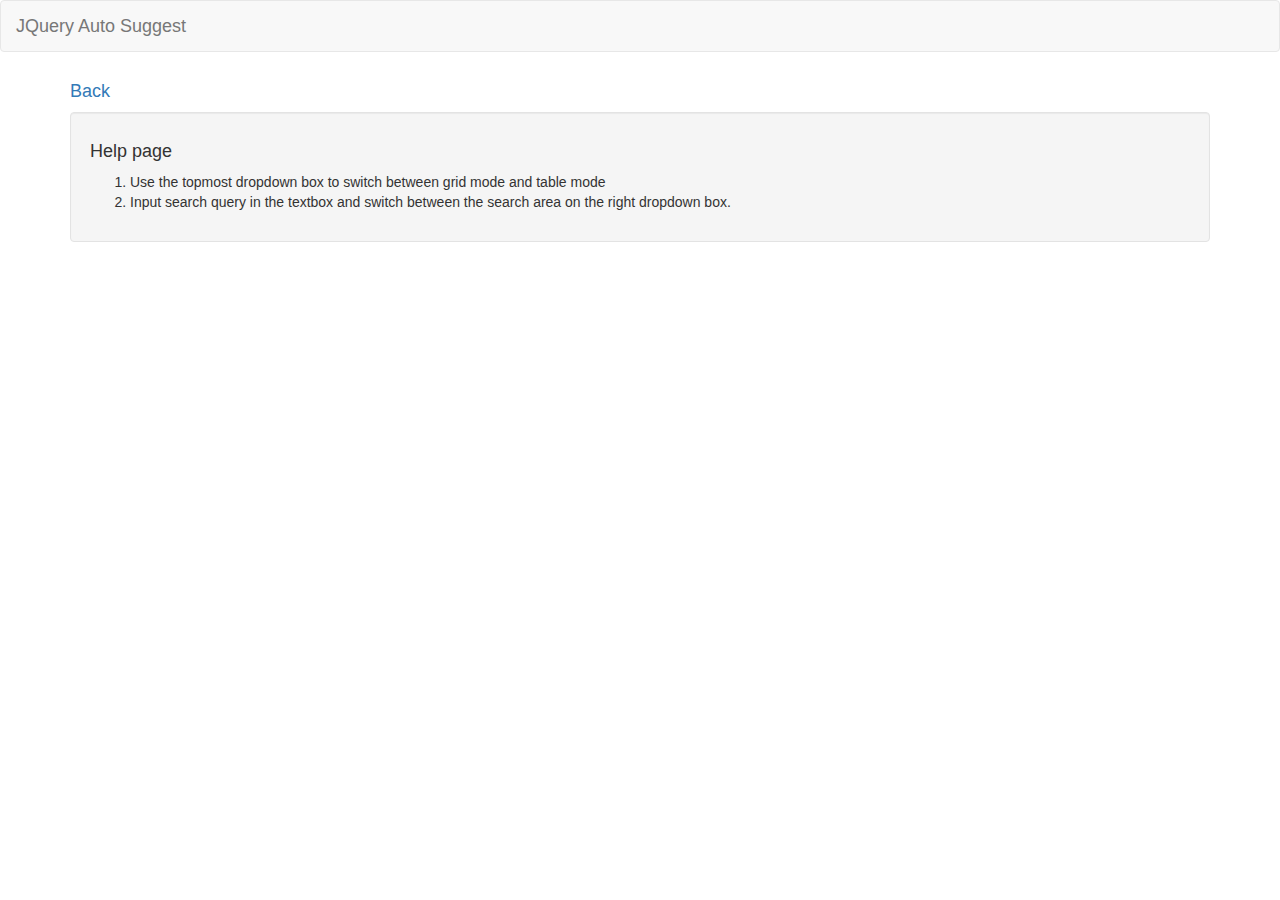
<file: help.html>
<!doctype html>

<html lang="en">
<head>
	<meta charset="utf-8">

	<title>JQuery Auto Suggest</title>
	<meta name="description" content="The HTML5 Herald">
	<meta name="author" content="SitePoint">

	<!-- Latest compiled and minified CSS -->
	<link rel="stylesheet" href="https://maxcdn.bootstrapcdn.com/bootstrap/3.3.7/css/bootstrap.min.css" integrity="sha384-BVYiiSIFeK1dGmJRAkycuHAHRg32OmUcww7on3RYdg4Va+PmSTsz/K68vbdEjh4u" crossorigin="anonymous">

	<!-- Font awesome -->
	<link rel="stylesheet" href="css/font-awesome.min.css">

	<!-- Main -->
	<link rel="stylesheet" href="css/main_css.css">

</head>

<body>

	<!-- bootstrap navbar -->
	<nav class="navbar navbar-default">
		<div class="container-fluid">
			<div class="navbar-header">
				<button type="button" class="navbar-toggle collapsed" data-toggle="collapse" data-target="#bs-example-navbar-collapse-1">
					<span class="sr-only">Toggle navigation</span>
					<span class="icon-bar"></span>
					<span class="icon-bar"></span>
					<span class="icon-bar"></span>
				</button>
				<a class="navbar-brand" href="index.html">JQuery Auto Suggest</a>
			</div>
			<div class="collapse navbar-collapse" id="bs-example-navbar-collapse-1">
			</div>
		</div>
	</nav>
	<!-- end of bootstrap navbar -->

	<div class="container">

		<h4><a href="index.html">Back</a></h4>
		<div class="well">
			<h4>Help page</h4>
			<p></p>
			<ol>
				<li>Use the topmost dropdown box to switch between grid mode and table mode</li>
				<li>Input search query in the textbox and switch between the search area on the right dropdown box.</li>
			</ol>
		</div>
    </div>

	</div>

	<!-- Jquery CDN -->
	<script type="text/javascript" src="https://cdnjs.cloudflare.com/ajax/libs/jquery/3.2.1/jquery.js"></script>

	<!-- Latest compiled and minified JavaScript -->  
	<script src="https://maxcdn.bootstrapcdn.com/bootstrap/3.3.7/js/bootstrap.min.js" integrity="sha384-Tc5IQib027qvyjSMfHjOMaLkfuWVxZxUPnCJA7l2mCWNIpG9mGCD8wGNIcPD7Txa" crossorigin="anonymous"></script>

	<!-- Link main javascript script -->
	<script type="text/javascript" src="js/main_js.js"></script>

</body>
</html>
</file>
<file: css/main_css.css>
/*Styles for grid view*/
/* css style from: https://bootsnipp.com/snippets/M2me */
.glyphicon { margin-right:5px; }
.thumbnail
{
    margin-bottom: 20px;
    padding: 0px;
    -webkit-border-radius: 0px;
    -moz-border-radius: 0px;
    border-radius: 0px;
}

.item.list-group-item
{
    float: none;
    width: 100%;
    background-color: #fff;
    margin-bottom: 10px;
}
.item.list-group-item:nth-of-type(odd):hover,.item.list-group-item:hover
{
    background: #428bca;
}

.item.list-group-item .list-group-image
{
    margin-right: 10px;
}
.item.list-group-item .thumbnail
{
    margin-bottom: 0px;
}
.item.list-group-item .caption
{
    padding: 9px 9px 0px 9px;
}
.item.list-group-item:nth-of-type(odd)
{
    background: #eeeeee;
}

.item.list-group-item:before, .item.list-group-item:after
{
    display: table;
    content: " ";
}

.item.list-group-item img
{
    float: left;
}
.item.list-group-item:after
{
    clear: both;
}
.list-group-item-text
{
    margin: 0 0 11px;
}
</file>
